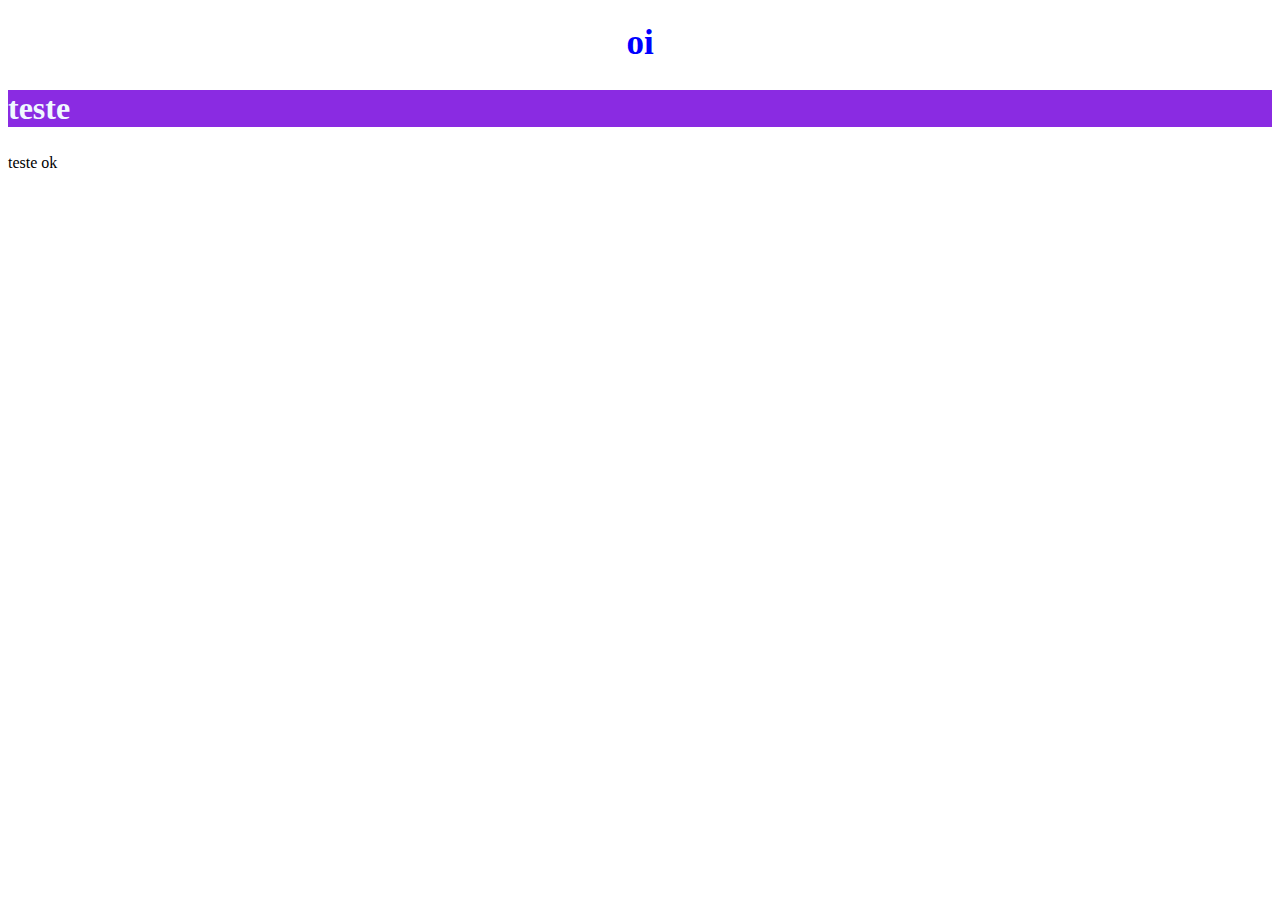
<file: css/index.html>
<!DOCTYPE html>
<html lang="en">
<head>
    <meta charset="UTF-8">
    <meta http-equiv="X-UA-Compatible" content="IE=edge">
    <meta name="viewport" content="width=device-width, initial-scale=1.0">
    <title>Document</title>
    <link rel="stylesheet" href="index.css">
<body>
    <h1>oi</h1>
    <h2>teste</h2>
    <p>teste ok</p>
</body>
</html>
</file>
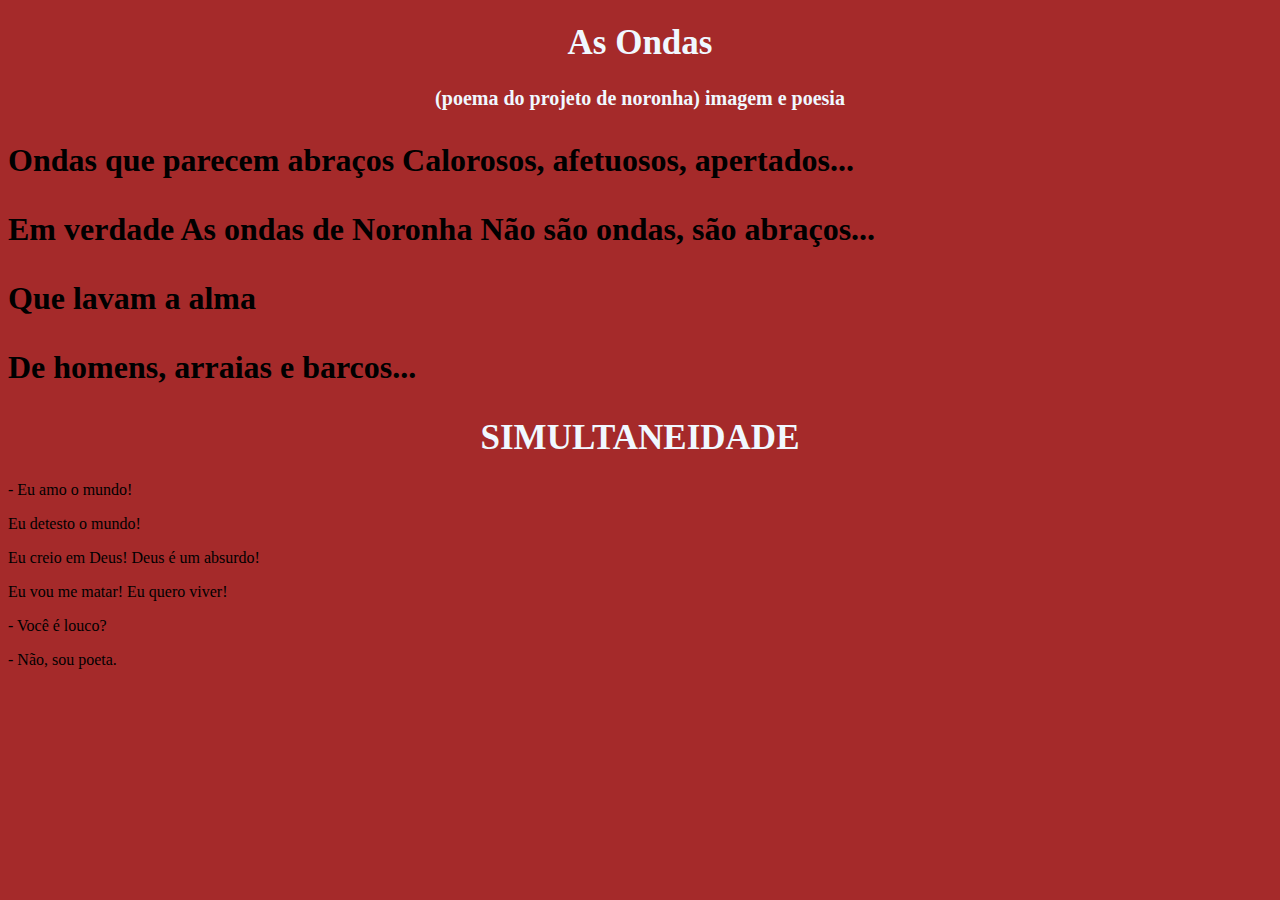
<file: css/index1.html>
<!DOCTYPE html>
<html lang="en">
<head>
    <meta charset="UTF-8">
    <meta http-equiv="X-UA-Compatible" content="IE=edge">
    <link rel="stylesheet" href="index2.css">
    <meta name="viewport" content="width=device-width, initial-scale=1.0">
    <title>Document</title>
</head>
<body>
    <h1>As Ondas</h1>
    <h3>(poema do projeto de noronha) imagem e poesia</h3>
    <h2> <p>Ondas que parecem abraços
        Calorosos, afetuosos, apertados...</p> 
        <p>Em verdade
            As ondas de Noronha
            Não são ondas, são abraços... </p>
          <p>  Que lavam a alma</p>
       <p> De homens, arraias e barcos...</p></h2>
</body>
</html>
<body>
    <h1>SIMULTANEIDADE</h1>
    <p>- Eu amo o mundo!</p>
    <p>Eu detesto o mundo!</p>
    <p>Eu creio em Deus! Deus é um absurdo!</p>
    <p> Eu vou me matar! Eu quero viver!</p>
    <p>- Você é louco?</p>
    <p>- Não, sou poeta.</p>
</body>
<body>
    
</body>
</file>
<file: css/index.css>
h1{
    color: blue;
    font-size: 35px;
    text-align: center;
}
h2{
    background-color: blueviolet;
    color: aliceblue;
    font-size: xx-large;
}
</file>
<file: css/index2.css>
body{
    background-color:brown;
}
h1{
    color: aliceblue;
    font-size: 35px;
    text-align: center;
}
h3{
    color: aliceblue;
    font-size: 20px;
    text-align: center;
}
h2{
   color: black;
   font-size: xx-large;
}
</file>
